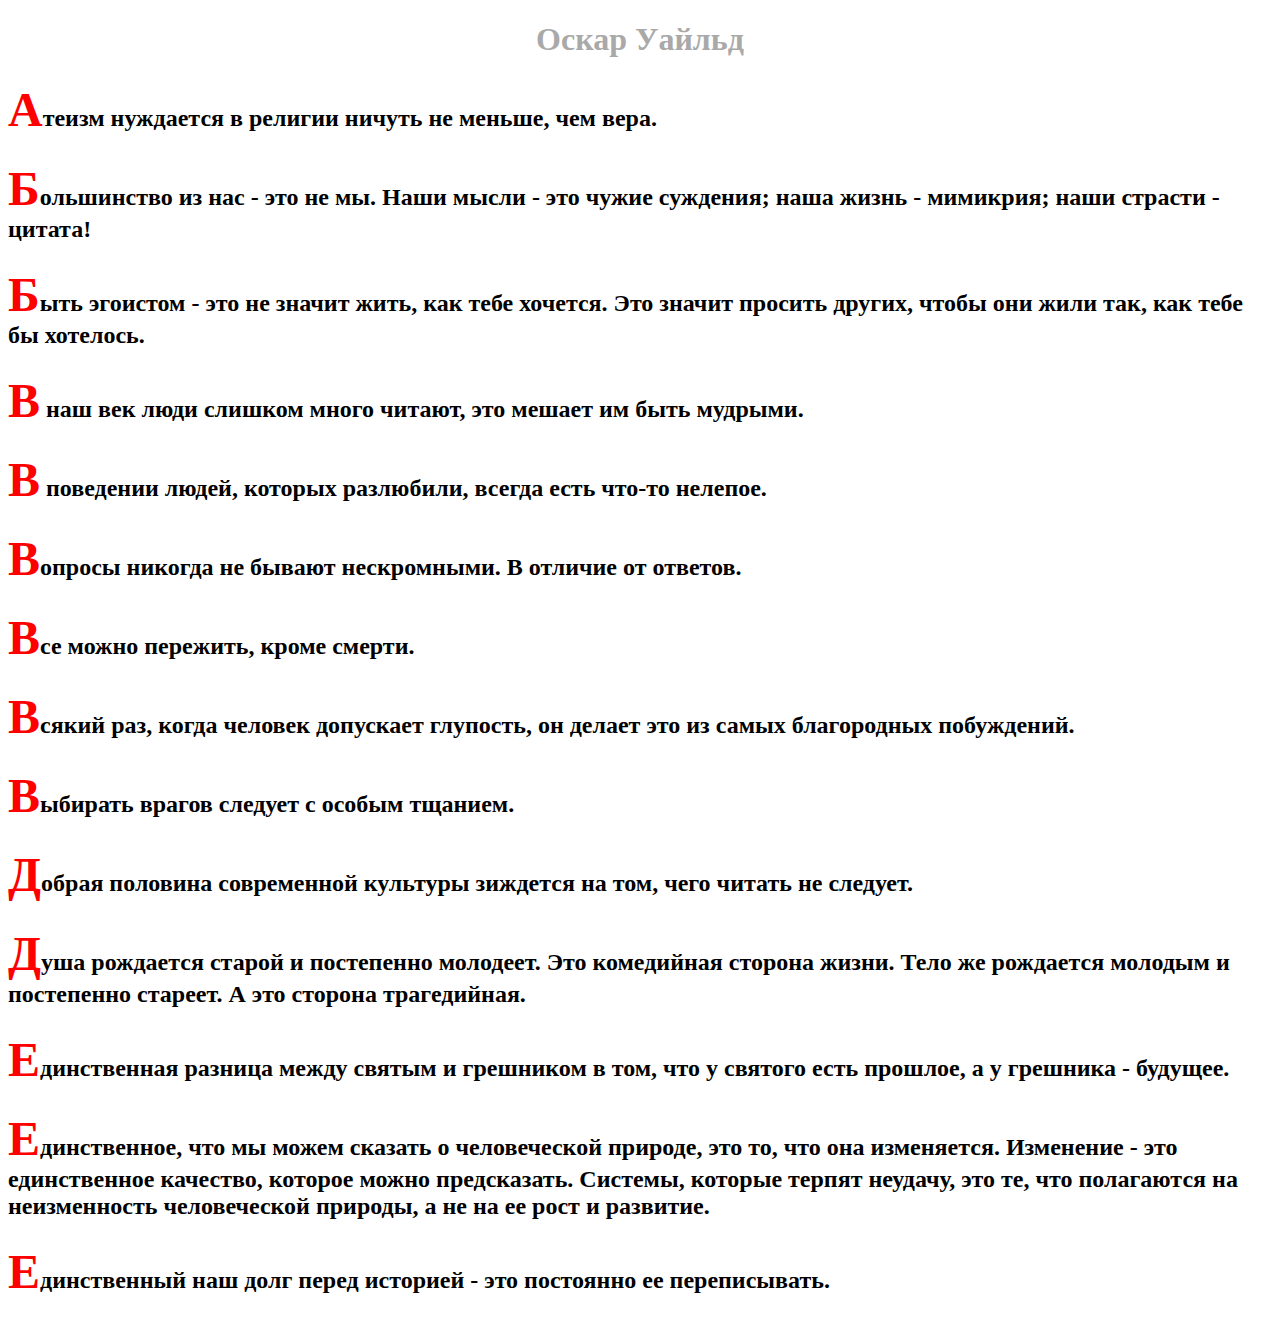
<file: Оскар Уайльд.html>
<!DOCTYPE html>
	<html>
	<head>
		<style> p::first-letter {
  font-size: 200%;
  color: #FF0000;
  </style>
		<title>Оскар Уайльд </title>
	</head>
	<body>
		<h1 style="text-align: center; color: rgb(169,169,169);"> Оскар Уайльд</h1>
	
		<h2 style="text-align: left;">
		
<p>Атеизм нуждается в религии ничуть не меньше, чем вера. </p>
<p>Большинство из нас - это не мы. Наши мысли - это чужие суждения; наша жизнь - мимикрия; наши страсти - цитата! </p>
<p>Быть эгоистом - это не значит жить, как тебе хочется. Это значит просить других, чтобы они жили так, как тебе бы хотелось. <p>
<p>В наш век люди слишком много читают, это мешает им быть мудрыми. </p>
<p>В поведении людей, которых разлюбили, всегда есть что-то нелепое. </p>
<p>Вопросы никогда не бывают нескромными. В отличие от ответов. </p>
<p>Все можно пережить, кроме смерти. </p>
<p>Всякий раз, когда человек допускает глупость, он делает это из самых благородных побуждений. </p>
<p>Выбирать врагов следует с особым тщанием. </p>
<p>Добрая половина современной культуры зиждется на том, чего читать не следует. </p>
<p>Душа рождается старой и постепенно молодеет. Это комедийная сторона жизни. Тело же рождается молодым и постепенно стареет. А это сторона трагедийная. </p>
<p>Единственная разница между святым и грешником в том, что у святого есть прошлое, а у грешника - будущее. </p>
<p>Единственное, что мы можем сказать о человеческой природе, это то, что она изменяется. Изменение - это единственное качество, которое можно предсказать. Системы, которые терпят неудачу, это те, что полагаются на неизменность человеческой природы, а не на ее рост и развитие. </p>
<p>Единственный наш долг перед историей - это постоянно ее переписывать. </p>
		</h2>
	</body>
	</html>
</file>
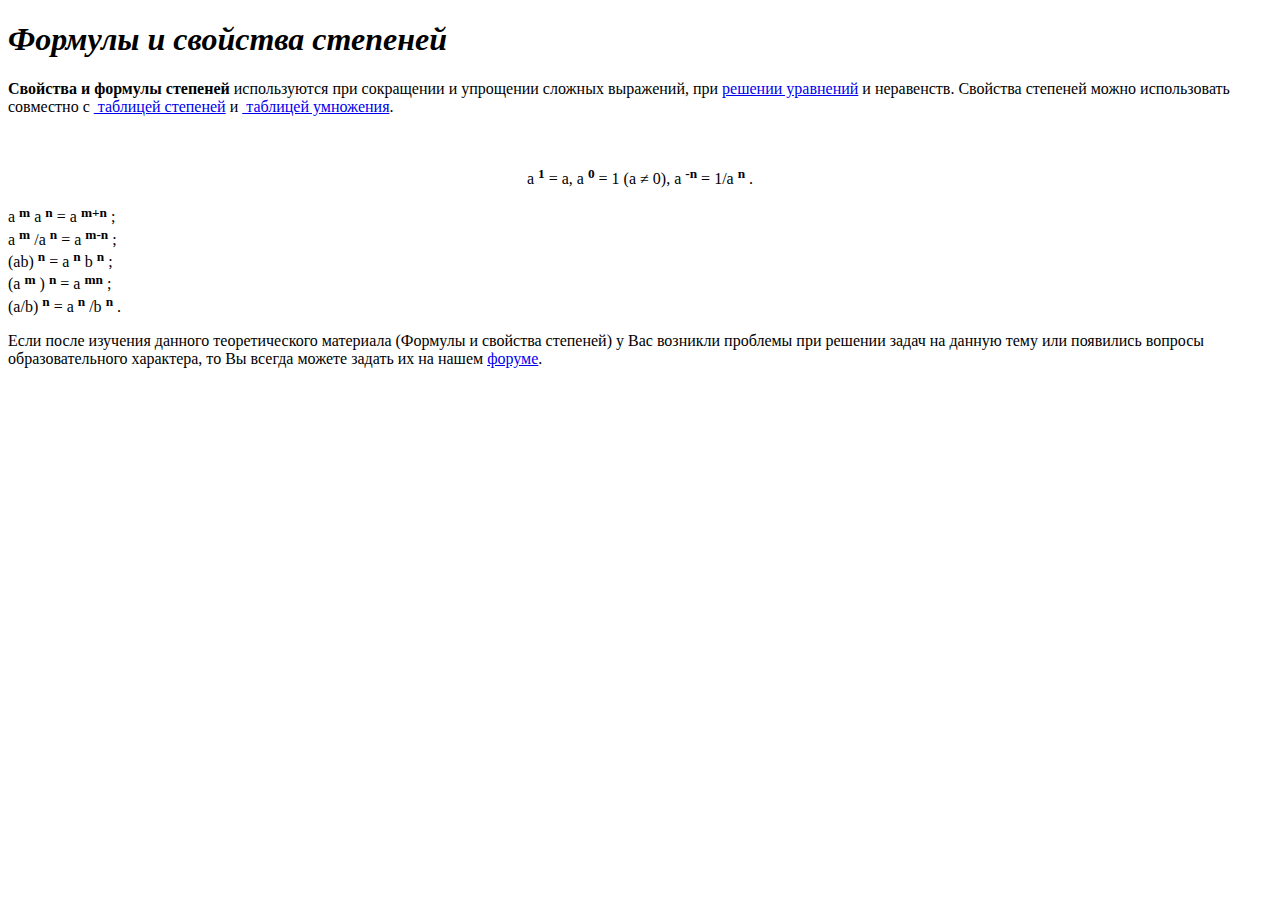
<file: формулы и свойства степеней.html>
<!DOCTYPE html>
	<html>
		<head>
			<title> Formuls </title>
		</head>
		<body>
			<h1> <i>Формулы и свойства степеней</i> </h1>

			<p>
				<strong>Свойства и формулы степеней</strong> используются при сокращении и упрощении сложных выражений, при <a href="#">решении уравнений</a> и неравенств. Свойства степеней можно использовать совместно с <a href="#"> таблицей степеней</a> и <a href="#"> таблицей умножения</a>. 
			</p>
			<br />
			<p align="center">
					a <strong><sup>1</sup></strong> = а, a <strong><sup>0</sup></strong> = 1 (a ≠ 0), a <strong><sup>-n</sup></strong> = 1/a <strong><sup>n</sup></strong> . <br/>
					<p>
						<p align="left">
							a <strong><sup>m</sup></strong> a <strong><sup>n</sup></strong> = a <strong><sup>m+n</sup></strong> ; <br/>
							a <strong><sup>m</sup></strong> /a <strong><sup>n</sup></strong> = a <strong><sup>m-n</sup></strong> ; <br/>
							(ab) <strong><sup>n</sup></strong> = a <strong><sup>n</sup></strong> b <strong><sup>n</sup></strong> ; <br/>
							(a <strong><sup>m</sup></strong> ) <strong><sup>n</sup></strong> = a <strong><sup>mn</sup></strong> ; <br/>
							(a/b) <strong><sup>n</sup></strong> = a <strong><sup>n</sup></strong> /b <strong><sup>n</sup></strong> . <br/>

						</p>
						
						Если после изучения данного теоретического материала (Формулы и свойства степеней) у Вас возникли проблемы при решении задач на данную тему или появились вопросы образовательного характера, то Вы всегда можете задать их на нашем <a href="#">форуме</a>.
					</p>

			</p>

		</body>
</html>
</file>
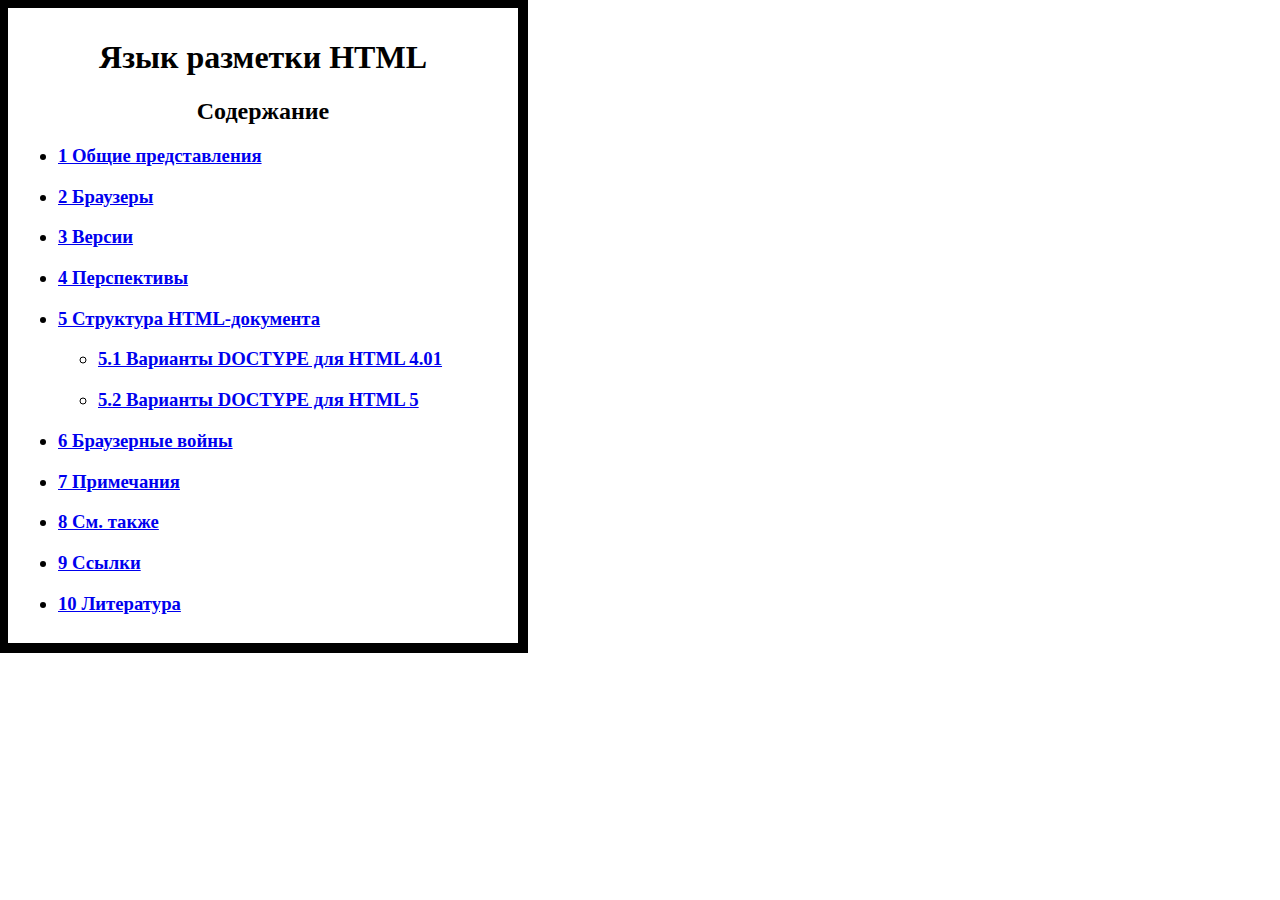
<file: Язык разметки HTML.html>
<!DOCTYPE html>
<html>
<head>
	<title>Язык разметки HTML</title>
</head>
<body>
	<div style="outline: 10px solid #000; width:490px; padding: 10px">
		<h1 style="text-align: center;">Язык разметки HTML</h1>
		<h2 style="text-align: center;">Содержание</h2>
		<h3 style="text-align: left;"><ul>
			<div>
                <p><li><a href="#">1 Общие представления</a></li></p>
                <p><li><a href="#">2 Браузеры</a></li></p>
                <p><li><a href="#">3 Версии</a></li></p>
                <p><li><a href="#">4 Перспективы</a></li></p>
                <p><li><a href="#">5 Структура HTML-документа</a></li></p>
                <ul>
                <p><li><a href="#">5.1 Варианты DOCTYPE для HTML 4.01</a></li></p>
                <p><li><a href="#">5.2 Варианты DOCTYPE для HTML 5</a></li></p>
            </ul>
                <p><li><a href="#">6 Браузерные войны</a></li></p>
                <p><li><a href="#">7 Примечания</a></li></p>
                <p><li><a href="#">8 См. также</a></li></p>
                <p><li><a href="#">9 Ссылки</a></li></p>
                <p><li><a href="#">10 Литература</a></li></p>
        </div>

            </ul>
		</h3>
</body>
</html>
</file>
